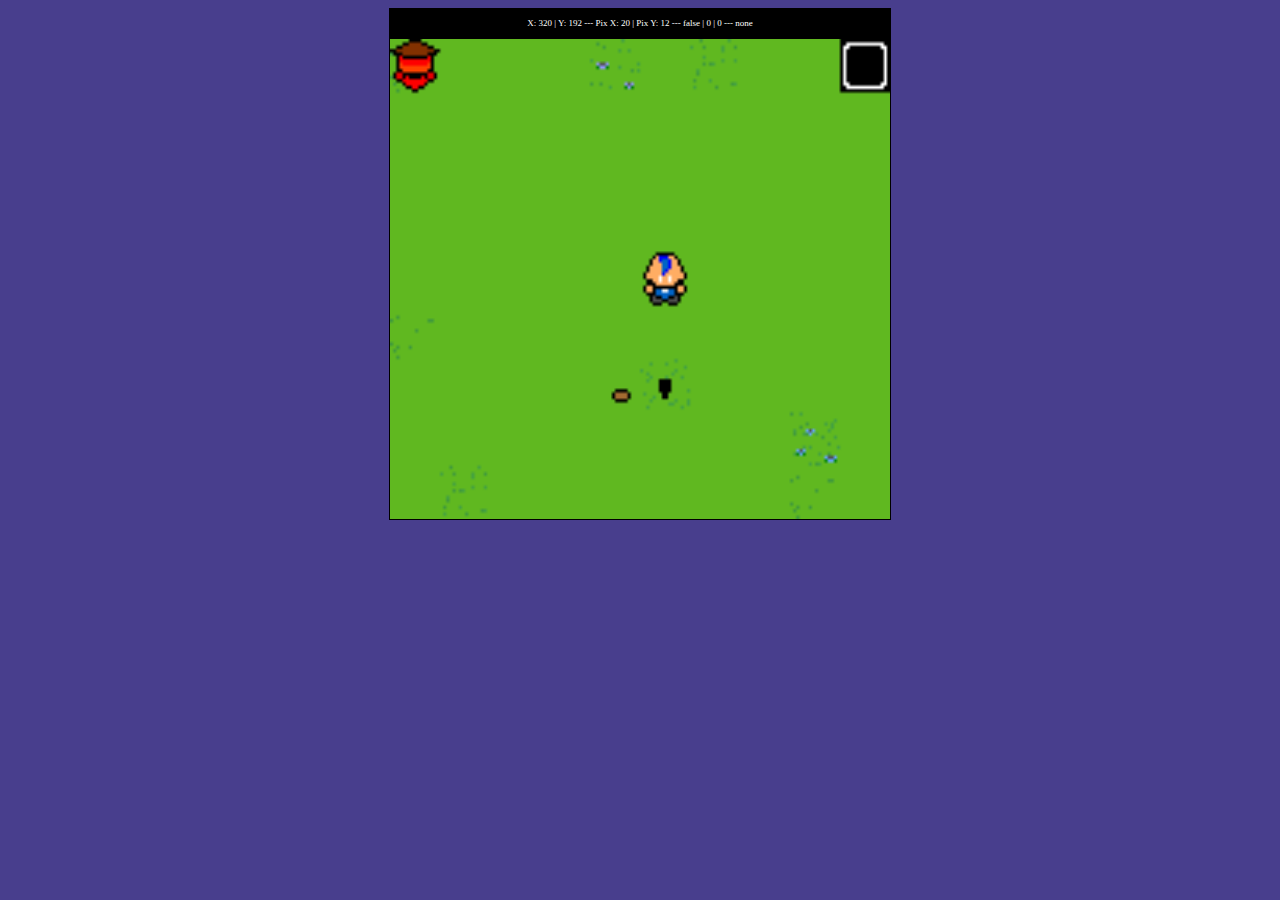
<file: index.html>
<!--
	FAIR TRADE - TRADING RPG ADVENTURE
		by Milk

	VERSION 0.05
-->

<html>
	<head>
		<title>Fair Trade</title>
		<link rel="stylesheet" type="text/css" href="styles.css">
		<script src="characters.js"></script>
		<script src="items.js"></script>
		<script src="story.js"></script>
	</head>
	<body onload="init()">
		<div id="debugBar">
			<p id="debug">...</p>
		</div>
		<script src="game.js"></script>
	</body>
</html>
</file>
<file: styles.css>
body{
  background-color:#483E8D;
}
h2{
  text-align: center;
}
#game{
  /* it's the ratio of the original gameboy color screen */
  width:500px;
  height:480px;
  border:1px solid #000;
  padding-left: 0;
  padding-right: 0;
  margin-left: auto;
  margin-right: auto;
  display: block;
}
img{
  padding-left: 0;
  padding-right: 0;
  margin-left: auto;
  margin-right: auto;
  display: block;
  margin-bottom: 10px;
}
p{
  color:#ffffff;
  font-size:9px;
}
#debugBar{
  width:500px;
  border:1px solid #000;
  background-color:#000000;
  
  text-align:center;
  padding-left: 0;
  padding-right: 0;
  margin-left: auto;
  margin-right: auto;
  
}

#area{
  color: #ffffff;
}

@font-face {font-family: Fixedsys; src: url('gui/FSEX300.ttf');}
@font-face {font-family: Gameboy; src: url('gui/pokemon_gb-webfont.ttf');}

#gui{
  font-family: Fixedsys;
}
</file>
